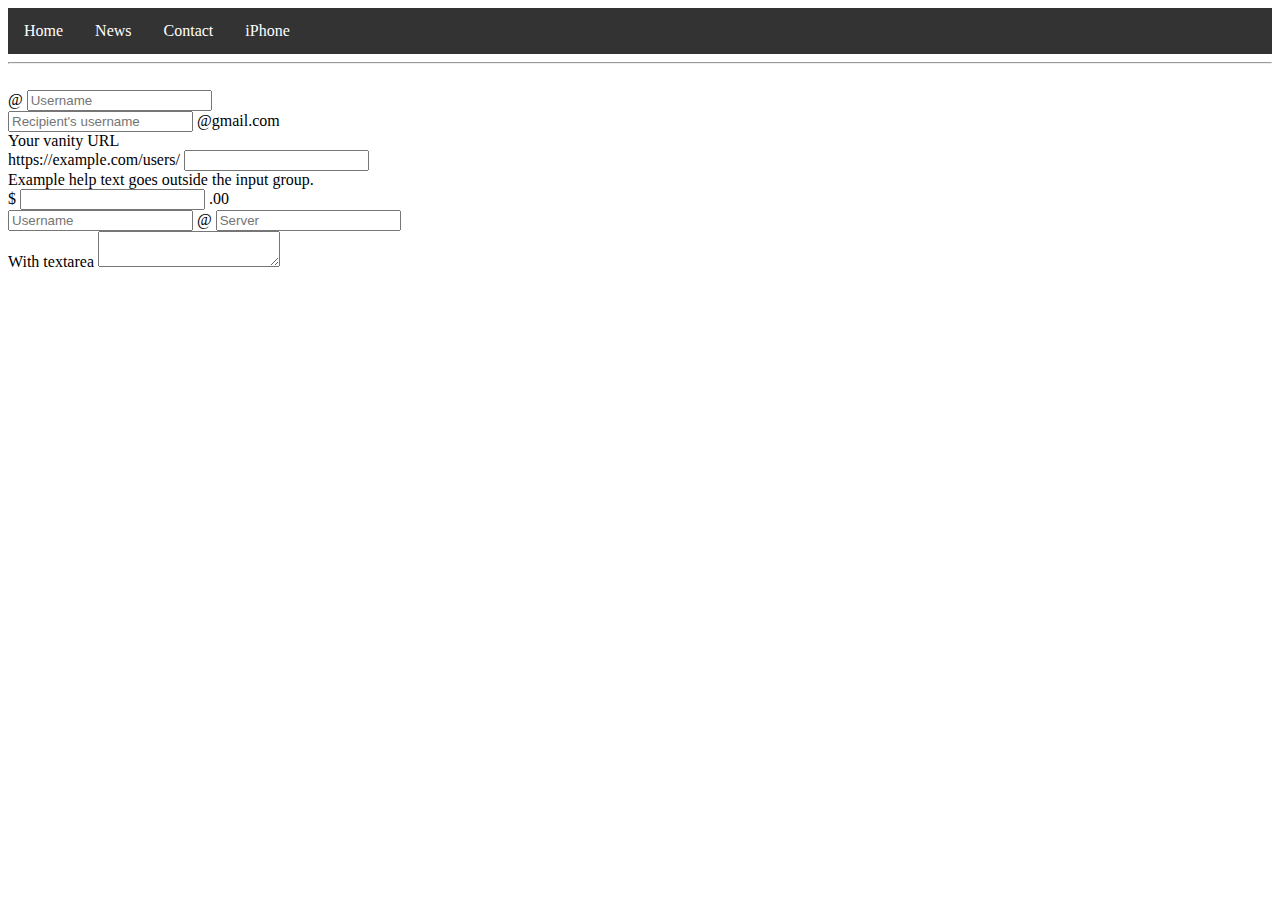
<file: in2dex.html>
<html>
  <head>
    <link rel="stylesheet" href="style.css" />
    <link
      href="https://cdn.jsdelivr.net/npm/bootstrap@5.3.0-alpha1/dist/css/bootstrap.min.css"
      rel="stylesheet"
      integrity="sha384-GLhlTQ8iRABdZLl6O3oVMWSktQOp6b7In1Zl3/Jr59b6EGGoI1aFkw7cmDA6j6gD"
      crossorigin="anonymous"
    />
    <script
      src="https://cdn.jsdelivr.net/npm/bootstrap@5.3.0-alpha1/dist/js/bootstrap.bundle.min.js"
      integrity="sha384-w76AqPfDkMBDXo30jS1Sgez6pr3x5MlQ1ZAGC+nuZB+EYdgRZgiwxhTBTkF7CXvN"
      crossorigin="anonymous"
    ></script>
  </head>
  <body>
    <ul id="navbar">
      <li id="navItem"><a href="index.html">Home</a></li>
      <li id="navItem"><a href="#bthm">News</a></li>
      <li id="navItem"><a href="in2dex.html">Contact</a></li>
      <li id="navItem"><a href="index5.html">iPhone</a></li>
    </ul>
    <hr />
    
     </div>

    <br />
    <div class="input-group mb-3">
      <span class="input-group-text" id="basic-addon1">@</span>
      <input
        type="text"
        class="form-control"
        placeholder="Username"
        aria-label="Username"
        aria-describedby="basic-addon1"
      />
    </div>

    <div class="input-group mb-3">
      <input
        type="text"
        class="form-control"
        placeholder="Recipient's username"
        aria-label="Recipient's username"
        aria-describedby="basic-addon2"
      />
      <span class="input-group-text" id="basic-addon2">@gmail.com</span>
    </div>

    <div class="mb-3">
      <label for="basic-url" class="form-label">Your vanity URL</label>
      <div class="input-group">
        <span class="input-group-text" id="basic-addon3"
          >https://example.com/users/</span
        >
        <input
          type="text"
          class="form-control"
          id="basic-url"
          aria-describedby="basic-addon3"
        />
      </div>
      <div class="form-text">
        Example help text goes outside the input group.
      </div>
    </div>

    <div class="input-group mb-3">
      <span class="input-group-text">$</span>
      <input
        type="text"
        class="form-control"
        aria-label="Amount (to the nearest dollar)"
      />
      <span class="input-group-text">.00</span>
    </div>

    <div class="input-group mb-3">
      <input
        type="text"
        class="form-control"
        placeholder="Username"
        aria-label="Username"
      />
      <span class="input-group-text">@</span>
      <input
        type="text"
        class="form-control"
        placeholder="Server"
        aria-label="Server"
      />
    </div>

    <div class="input-group">
      <span class="input-group-text">With textarea</span>
      <textarea class="form-control" aria-label="With textarea"></textarea>
    </div>
    <script
      src="https://cdn.jsdelivr.net/npm/@popperjs/core@2.11.6/dist/umd/popper.min.js"
      integrity="sha384-oBqDVmMz9ATKxIep9tiCxS/Z9fNfEXiDAYTujMAeBAsjFuCZSmKbSSUnQlmh/jp3"
      crossorigin="anonymous"
    ></script>
    <script
      src="https://cdn.jsdelivr.net/npm/bootstrap@5.3.0-alpha1/dist/js/bootstrap.min.js"
      integrity="sha384-mQ93GR66B00ZXjt0YO5KlohRA5SY2XofN4zfuZxLkoj1gXtW8ANNCe9d5Y3eG5eD"
      crossorigin="anonymous"
    ></script>
  </body>
</html>
</file>
<file: style.css>
h1 {
    color: white;
  }
  body {
    background-color: white;
  }
  p {
    font: italic 1.2em "Fira Sans", serif;
  }
  ul {
    list-style: none; /* Remove default bullets */
  }
  
    content: "\2022"; /* Add content: \2022 is the CSS Code/unicode for a bullet */
    color: red; /* Change the color */
    font-weight: bold; /* If you want it to be bold */
    display: inline-block; /* Needed to add space between the bullet and the text */
    width: 1em; /* Also needed for space (tweak if needed) */
    margin-left: -1em; /* Also needed for space (tweak if needed) */
  }
  ol {
    list-style: none; /* Remove default bullets */
  }

  ol li::before {
    content: "\2022"; /* Add content: \2022 is the CSS Code/unicode for a bullet */
    color: rgb(255, 255, 255); /* Change the color */
    font-weight: bold; /* If you want it to be bold */
    display: inline-block; /* Needed to add space between the bullet and the text */
    width: 1em; /* Also needed for space (tweak if needed) */
    margin-left: -1em; /* Also needed for space (tweak if needed) */
  }
  title {
    color: rgb(255, 255, 255);
  }

  tr,
  td,
  table {
    border: 10px solid forestgreen;
  }
  th {
    color: rgb(255, 255, 255);
  }
  tr,
  td,
  table,
  th {
  }
  #navbar {
    list-style-type: none;
    margin: 0;
    padding: 0;
    overflow: hidden;
    background-color: #333;
  }
  
  #navItem {
    float: left;
  }
  
  li a {
    display: block;
    color: white;
    text-align: center;
    padding: 14px 16px;
    text-decoration: none;
  }
  
  li a:hover {
    background-color: #111;
  }
  button {
    width: 70px;
    height: 40px;
    }
</file>
